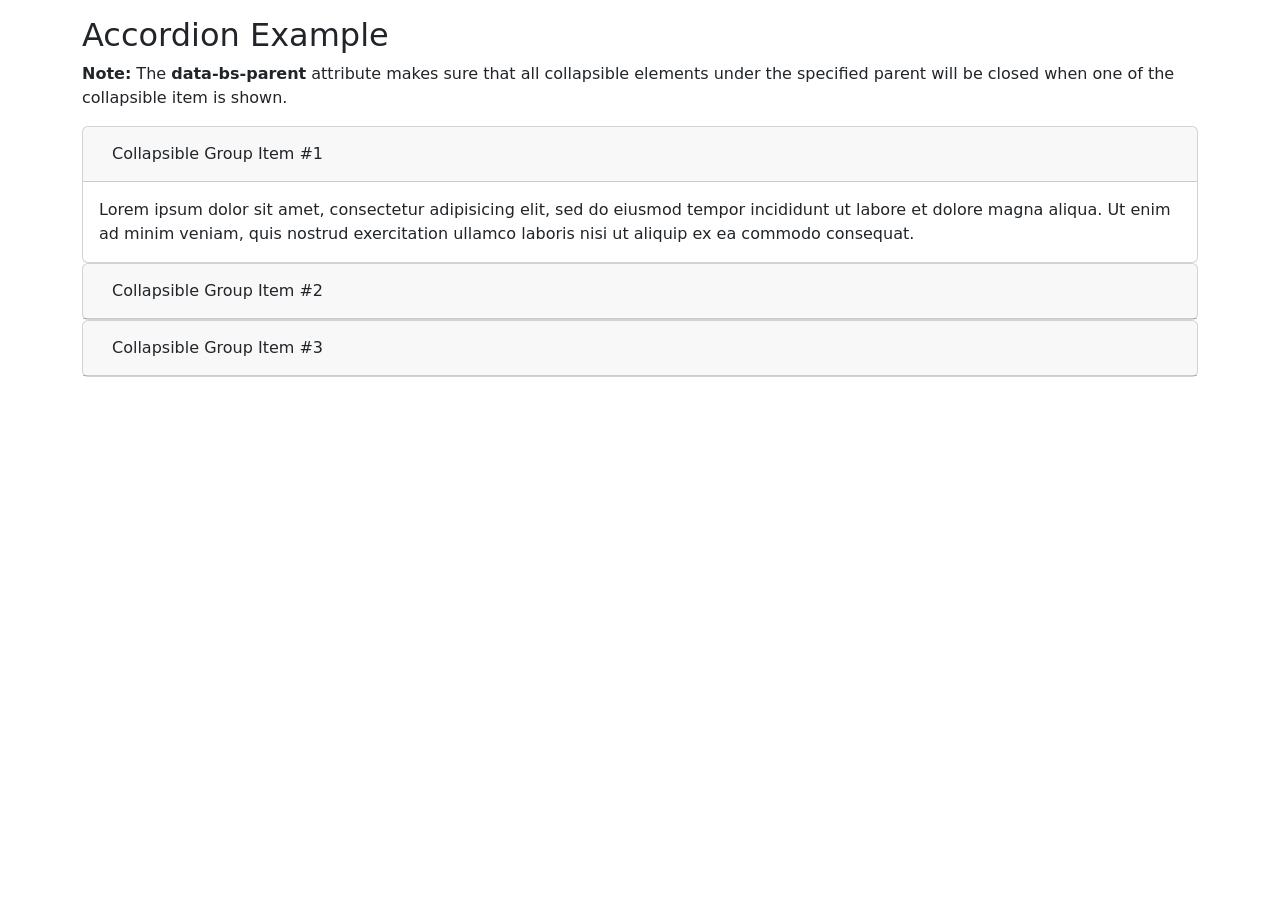
<file: Colapse/collapse.html>
<!DOCTYPE html>
<html lang="en">
<head>
  <title>Bootstrap Example</title>
  <meta charset="utf-8">
  <meta name="viewport" content="width=device-width, initial-scale=1">
  <link href="https://cdn.jsdelivr.net/npm/bootstrap@5.3.3/dist/css/bootstrap.min.css" rel="stylesheet">
  <script src="https://cdn.jsdelivr.net/npm/bootstrap@5.3.3/dist/js/bootstrap.bundle.min.js"></script>
</head>
<body>

<div class="container mt-3">
  <h2>Accordion Example</h2>
  <p><strong>Note:</strong> The <strong>data-bs-parent</strong> attribute makes sure that all collapsible elements under the specified parent will be closed when one of the collapsible item is shown.</p>
  <div id="accordion">
    <div class="card">
      <div class="card-header">
        <a class="btn" data-bs-toggle="collapse" href="#collapseOne">
          Collapsible Group Item #1
        </a>
      </div>
      <div id="collapseOne" class="collapse show" data-bs-parent="#accordion">
        <div class="card-body">
          Lorem ipsum dolor sit amet, consectetur adipisicing elit, sed do eiusmod tempor incididunt ut labore et dolore magna aliqua. Ut enim ad minim veniam, quis nostrud exercitation ullamco laboris nisi ut aliquip ex ea commodo consequat.
        </div>
      </div>
    </div>
    <div class="card">
      <div class="card-header">
        <a class="collapsed btn" data-bs-toggle="collapse" href="#collapseTwo">
        Collapsible Group Item #2
      </a>
      </div>
      <div id="collapseTwo" class="collapse" data-bs-parent="#accordion">
        <div class="card-body">
          Lorem ipsum dolor sit amet, consectetur adipisicing elit, sed do eiusmod tempor incididunt ut labore et dolore magna aliqua. Ut enim ad minim veniam, quis nostrud exercitation ullamco laboris nisi ut aliquip ex ea commodo consequat.
        </div>
      </div>
    </div>
    <div class="card">
      <div class="card-header">
        <a class="collapsed btn" data-bs-toggle="collapse" href="#collapseThree">
          Collapsible Group Item #3
        </a>
      </div>
      <div id="collapseThree" class="collapse" data-bs-parent="#accordion">
        <div class="card-body">
          Lorem ipsum dolor sit amet, consectetur adipisicing elit, sed do eiusmod tempor incididunt ut labore et dolore magna aliqua. Ut enim ad minim veniam, quis nostrud exercitation ullamco laboris nisi ut aliquip ex ea commodo consequat.
        </div>
      </div>
    </div>
  </div>
</div>
    
</body>
</html>
</file>
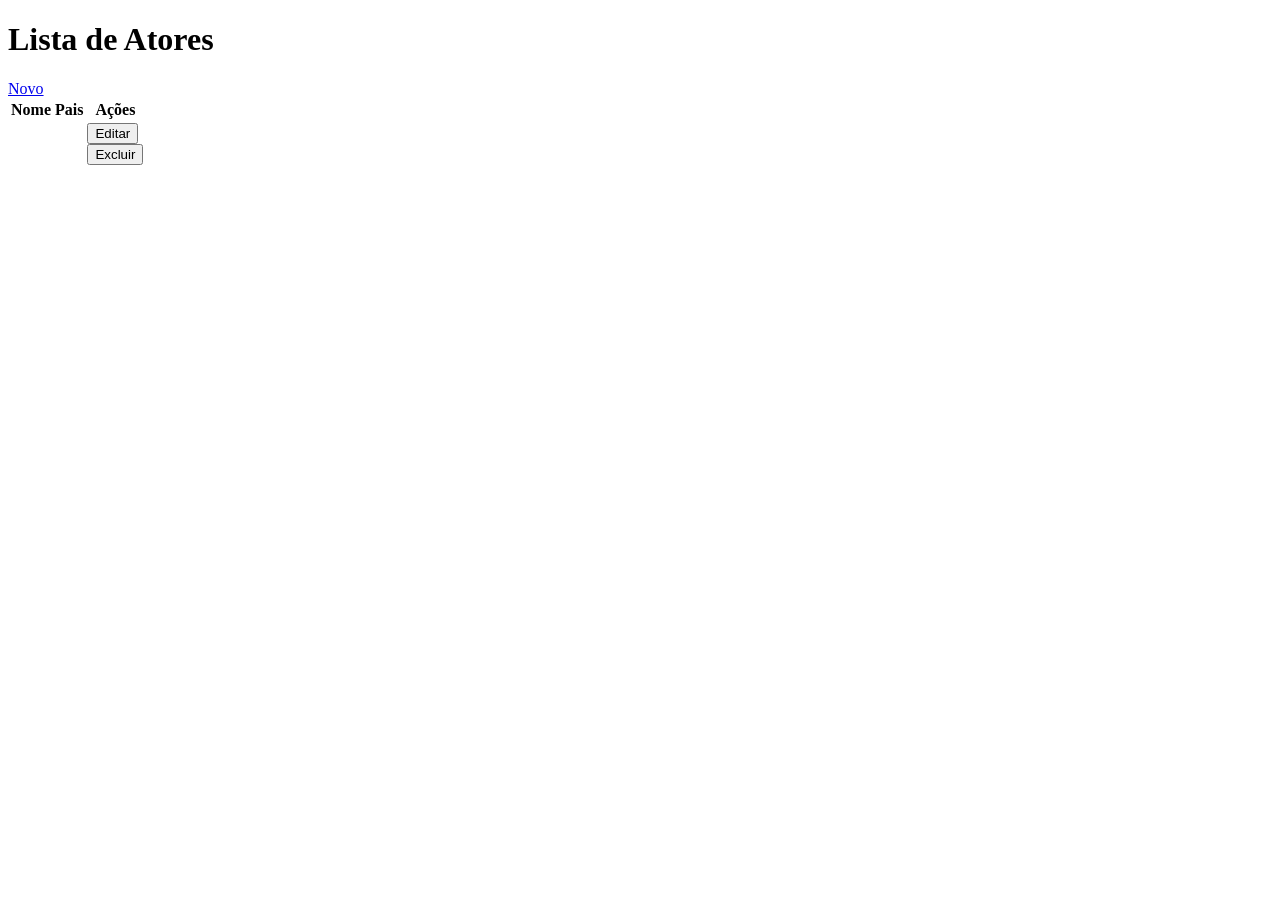
<file: target/classes/templates/ator/listagem.html>
<!DOCTYPE html>
<!-- <html lang="en" xmlns:th="http://thymeleaf.org"
      xmlns:layout="http://www.ultraq.net.nz/thymeleaf/layout"
      layout:decorate="~{}"
> -->
<html lang="pt-br" xmlns:th="http://www.thymeleaf.org">
<head>
    <title>Lista de Atores</title>
</head>
<body>
<div th:replace="~{fragmentos/fragmentos :: cabecalho}"></div>
    <h1> Lista de Atores</h1>
    <a href="/ator/formulario">Novo</a>
    <table>
        <thead>
            <tr>
                <th>Nome</th>
                <th>Pais</th>
                <th>Ações</th>
            </tr>
        </thead>
        <tbody>
            <tr th:each="ator : ${lista}">
                <td th:text="${ator.nome}"></td>
                <td th:text="${ator.pais}"></td>
                 
                <td>
					<a th:href="@{/ator/formulario?id={id}(id=${ator.id})}"><button>Editar</button></a> 
					
					<form action="/ator" method="post">
						<input type="hidden" name="_method" value="delete">
						<input type="hidden" name="id" th:value="${ator.id}">
						<input type="submit" value="Excluir">
					</form>
				</td>
            </tr>
        </tbody>
    </table>
</div>
</body>
</html>
</file>
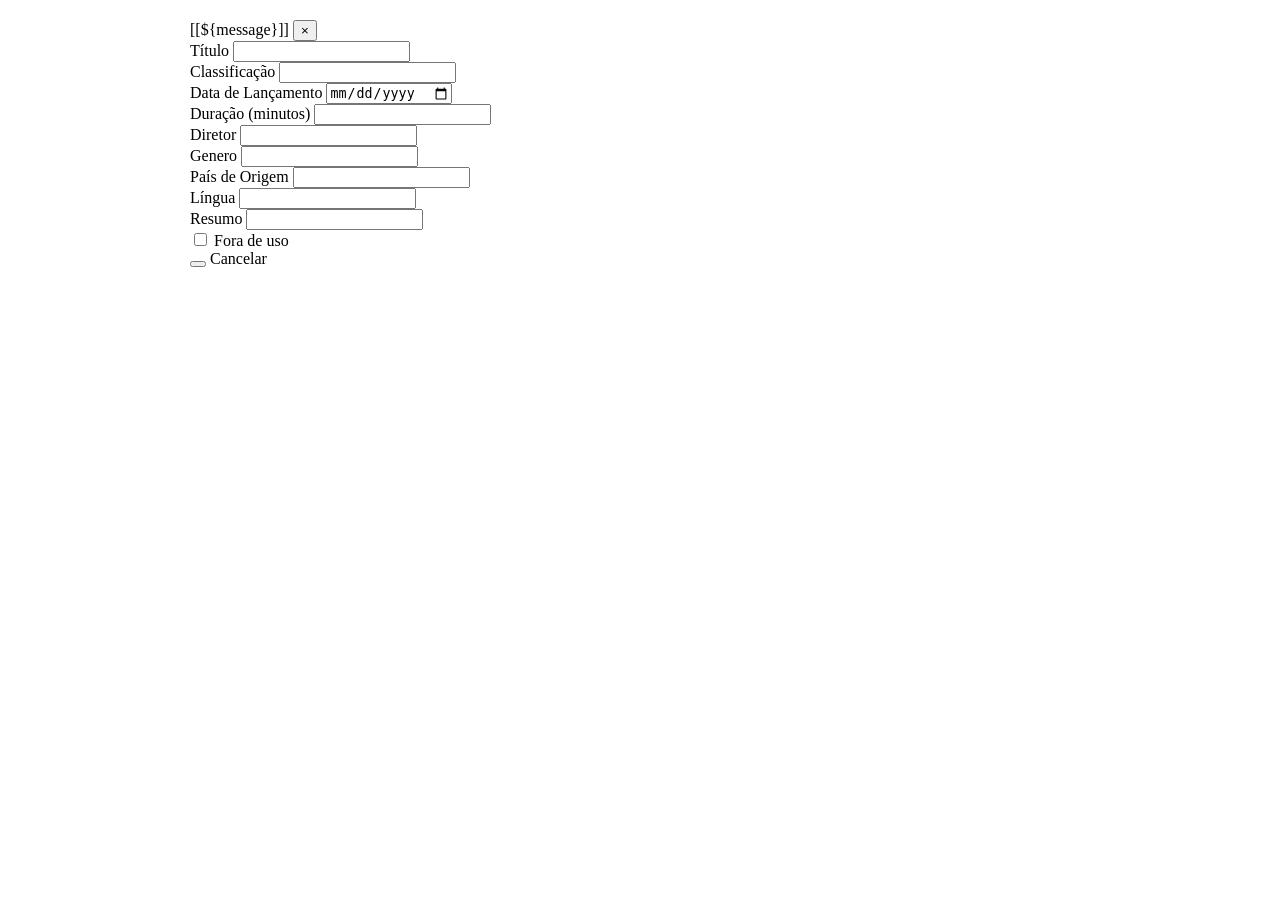
<file: target/classes/templates/filme/formulario.html>
<!DOCTYPE html>
<html xmlns:th="http://www.thymeleaf.org">
<head th:replace="~{fragmentos/head :: head('Manter Filme')}"></head>
<body>
    <header th:replace="~{fragmentos/header :: header(activePage='filme')}"></header>
	<div class="container-fluid" style="max-width: 900px; margin: 0 auto;">
		<h2 class="text-center"
			th:text="${filme.id != null} ? 'Editar Filme' : 'Adicionar Novo Filme'"></h2>
		<div th:if="${message != null}"
			class="alert alert-success alert-dismissible fade show text-center"
			role="alert">
			[[${message}]]
			<button type="button" class="close btn-sm" data-dismiss="alert"
				aria-label="Close">
				<span aria-hidden="true">&times;</span>
			</button>
		</div>

		<form
			th:action="@{/filme/salvar}" th:object="${filme}" method="post" enctype="application/x-www-form-urlencoded">
            <input type="hidden" th:field="*{id}"/>

			<div class="form-row">
				<div class="form-group col-md-6">
					<label for="titulo">Título</label> <input type="text"
						class="form-control" id="titulo" th:field="*{titulo}" required>
				</div>
				<div class="form-group col-md-6">
					<label for="classificacao">Classificação</label> <input type="text"
						class="form-control" id="classificacao"
						th:field="*{classificacao}">
				</div>
			</div>
			<div class="form-row">
				<div class="form-group col-md-6">
					<label for="dataLancamento">Data de Lançamento</label> <input
						type="date" id="dataLancamento"
						th:field="*{dataLancamento}"
						th:value="${filme.dataLancamento != null} ? 
                   ${#temporals.format(filme.dataLancamento, 'yyyy-MM-dd')} : ''" class="form-control" >
						
				</div>
				<div class="form-group col-md-6">
					<label for="duracao">Duração (minutos)</label> <input type="text"
						class="form-control" id="duracao" th:field="*{duracao}">
				</div>
			</div>
			<div class="form-row">
				<div class="form-group col-md-6">
					<label for="nomeDiretor">Diretor</label> <input type="text"
						class="form-control" id="nomeDiretor" th:field="*{nomeDiretor}">
				</div>
				<div class="form-group col-md-6">
					<label for="lingua">Genero</label> <input type="text"
						class="form-control" id="genero" th:field="*{genero}">
				</div>
			</div>
			<div class="form-row">
				<div class="form-group col-md-6">
					<label for="pais">País de Origem</label> <input type="text"
						class="form-control" id="pais" th:field="*{pais}">
				</div>
				<div class="form-group col-md-6">
					<label for="lingua">Língua</label> <input type="text"
						class="form-control" id="lingua" th:field="*{lingua}">
				</div>
			</div>
			<div class="form-row">
				<div class="form-group col-md-12">
					<label for="pais">Resumo</label> <input type="text"
						class="form-control" id="resumo" th:field="*{resumo}">
				</div>

			</div>

			<div class="form-group form-check">
				<input type="checkbox" class="form-check-input" id="desabilitado"
					th:field="*{desabilitado}"> <label class="form-check-label"
					for="desabilitado">Fora de uso</label>
			</div>

			<div class="text-center">
				<button type="submit" class="btn btn-primary mr-2">
					<span th:text="${filme.id} != null ? 'Atualizar' : 'Salvar'"></span>
				</button>
				<a
					th:href="@{/filme} + (${keyword != null} ? '?keyword=' + ${keyword} : '')"
					class="btn btn-secondary">Cancelar</a>
			</div>
		</form>
	</div>
	<div th:replace="fragmentos/footer :: footer"></div>
	 <!-- Seus scripts no final do body -->
    <script type="text/javascript" th:src="@{/webjars/jquery/jquery.min.js}"></script>
    <script type="text/javascript" th:src="@{/webjars/bootstrap/js/bootstrap.min.js}"></script>
</body>
<script>
    document.getElementById('posterInput').addEventListener('change', function(event) {
        const input = event.target;
        const preview = document.getElementById('imagePreview');
        
        if (input.files && input.files[0]) {
            const reader = new FileReader();
            
            reader.onload = function(e) {
                preview.src = e.target.result;
                preview.style.display = 'block';
            };
            
            reader.readAsDataURL(input.files[0]);
        }
    });
</script>
</html>
</file>
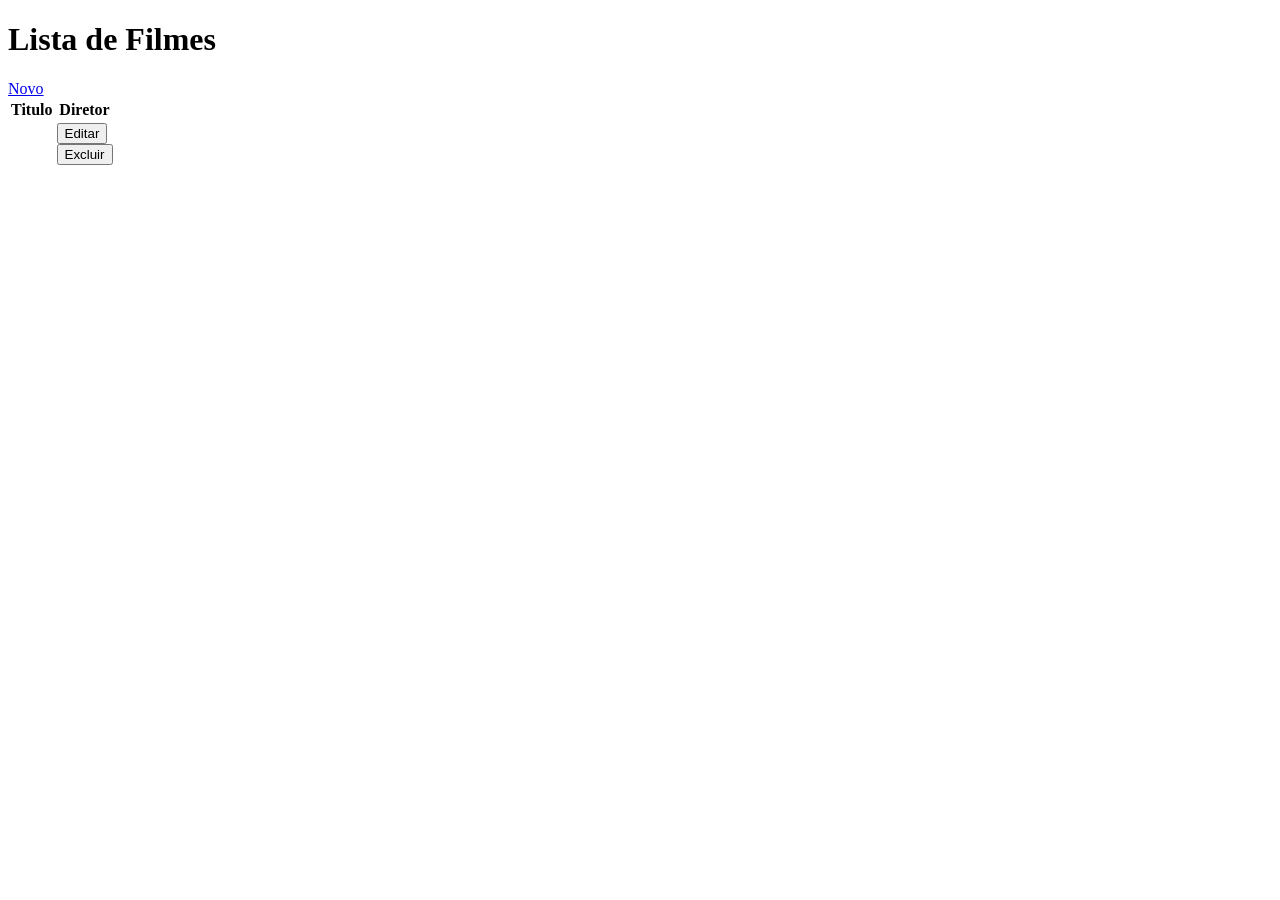
<file: target/classes/templates/filme/listagem.html>
<!DOCTYPE html>
<html lang="en" xmlns:th="http://thymeleaf.org"
      xmlns:layout="http://www.ultraq.net.nz/thymeleaf/layout"
      layout:decorate="~{template.html}">
<head>
    <title>Lista de Filmes</title>
</head>
<body>
<div layout:fragment="conteudo">
    <h1> Lista de Filmes</h1>
    <a href="/filme/formulario">Novo</a>
    <table>
        <thead>
            <tr>
                <th>Titulo</th>
                <th>Diretor</th>
            </tr>
        </thead>
        <tbody>
            <tr th:each="filme : ${lista}">
                <td th:text="${filme.titulo}"></td>
                <td>
					<a th:href="@{/filme/formulario?id={id}(id=${filme.id})}"><button>Editar</button></a> 
					
					<form action="/filme" method="post">
						<input type="hidden" name="_method" value="delete">
						<input type="hidden" name="id" th:value="${filme.id}">
						<input type="submit" value="Excluir">
					</form>
				</td>
            </tr>
        </tbody>
    </table>
</div>
</body>
</html>
</file>
